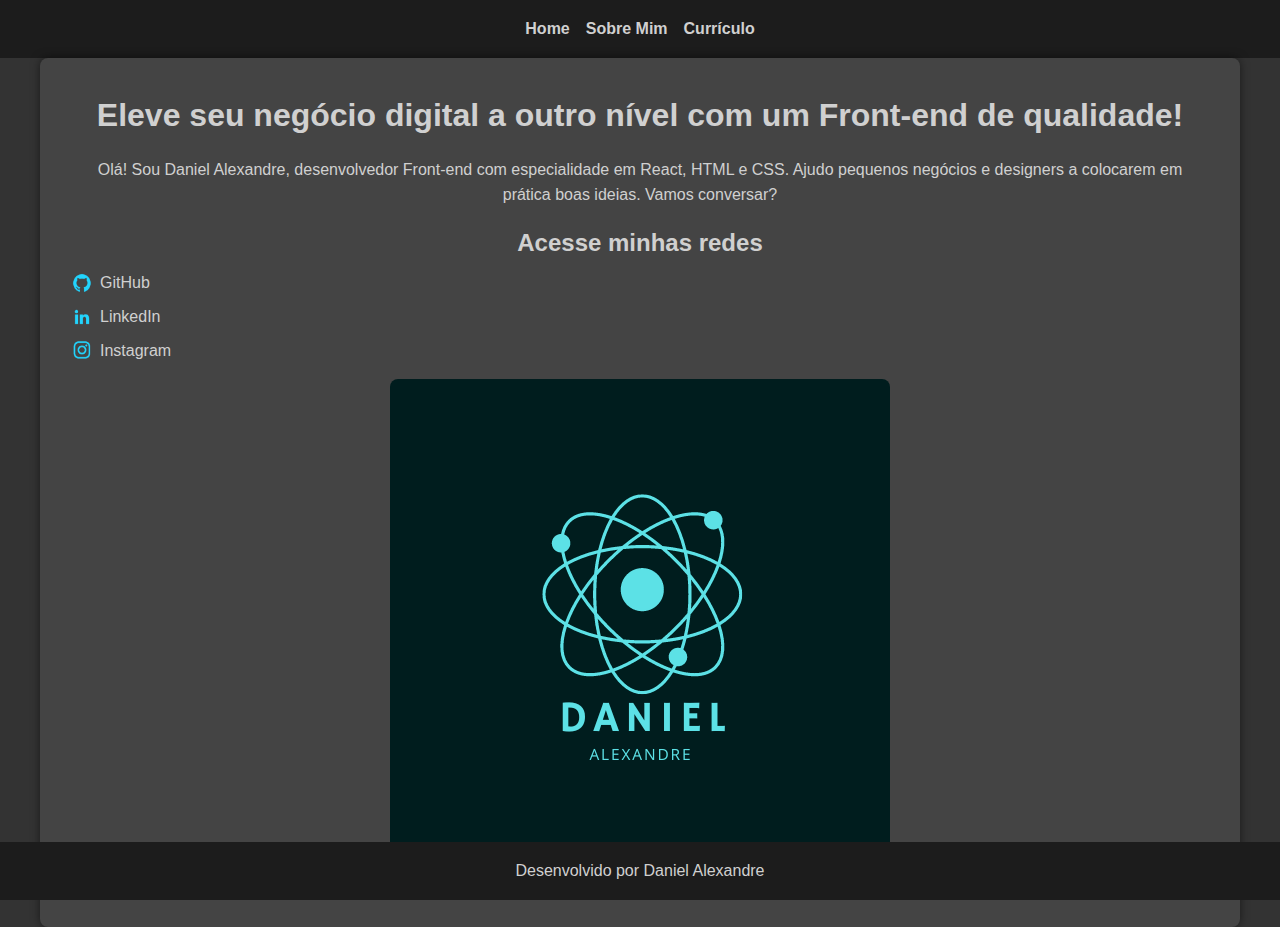
<file: Portifolio/index.html>
<!DOCTYPE html>
<html lang="pt-br">
<head>
    <meta charset="UTF-8">
    <meta http-equiv="X-UA-Compatible" content="IE=edge">
    <meta name="viewport" content="width=device-width, initial-scale=1.0">
    <title>Portfólio de Daniel Alexandre</title>
    <link rel="stylesheet" href="./styles/styles.css">
</head>
<body>
    <header id="header">
        <nav id="navbar">
            <ul id="nav-links">
                <li><a href="index.html">Home</a></li>
                <li><a href="about.html">Sobre Mim</a></li>
                <li><a href="curriculo.html">Currículo</a></li>
            </ul>
        </nav>
    </header>
    
    <main id="main-content">
        <section id="intro-section">
            <h1 id="main-title">Eleve seu negócio digital a outro nível <strong>com um Front-end de qualidade!</strong></h1>
            <p id="intro-text">Olá! Sou Daniel Alexandre, desenvolvedor Front-end com especialidade em React, HTML e CSS. Ajudo pequenos negócios e designers a colocarem em prática boas ideias. Vamos conversar?</p>
            <div id="social-links">
                <h2 id="social-subtitle">Acesse minhas redes</h2>
                <a class="social-link" href="https://github.com/DanielFilhoo">
                    <img src="./assets/github.png" alt="GitHub">GitHub
                </a>
                <a class="social-link" href="https://linkedin.com/in/daniel-alexandre-796487258/">
                    <img src="./assets/linkedin.png" alt="LinkedIn">LinkedIn
                </a>
                <a class="social-link" href="https://www.instagram.com/dan.alexandree/">
                    <img src="./assets/instagram.png" alt="Instagram">Instagram
                </a>
            </div>
        </section>
        <img id="profile-image" src="./assets/2.png" alt="Foto de perfil Daniel Alexandre">
    </main>
    
    <footer id="footer">
        <p>Desenvolvido por Daniel Alexandre</p>
    </footer>
</body>
</html>
</file>
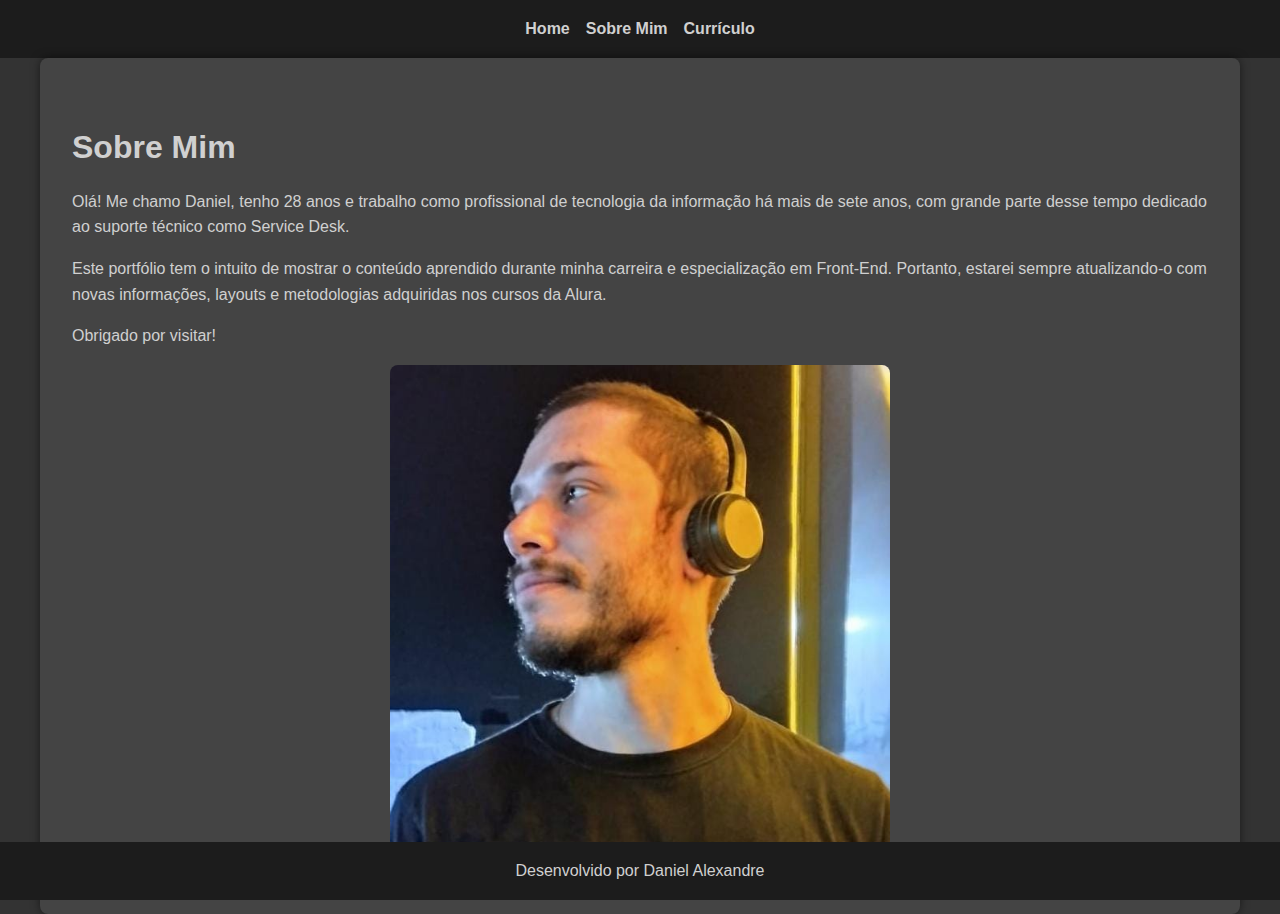
<file: Portifolio/about.html>
<!DOCTYPE html>
<html lang="pt-br">
<head>
    <meta charset="UTF-8">
    <meta name="viewport" content="width=device-width, initial-scale=1.0">
    <title>Sobre Mim - Daniel Alexandre</title>
    <link rel="stylesheet" href="./styles/styles.css">
</head>
<body>
    <header id="header">
        <nav id="navbar">
            <ul id="nav-links">
                <li><a href="index.html">Home</a></li>
                <li><a href="about.html">Sobre Mim</a></li>
                <li><a href="curriculo.html">Currículo</a></li>
            </ul>
        </nav>
    </header>
    
    <main id="main-content">
        <section id="about-section">
            <h1 id="main-title">Sobre Mim</h1>
            <p id="about-text">Olá! Me chamo Daniel, tenho 28 anos e trabalho como profissional de tecnologia da informação há mais de sete anos, com grande parte desse tempo dedicado ao suporte técnico como Service Desk.</p>
            <p id="about-text">Este portfólio tem o intuito de mostrar o conteúdo aprendido durante minha carreira e especialização em Front-End. Portanto, estarei sempre atualizando-o com novas informações, layouts e metodologias adquiridas nos cursos da Alura.</p>
            <p id="about-text">Obrigado por visitar!</p>
        </section>
        <img id="about-image" src="./assets/Profile.jpeg" alt="Foto de perfil Daniel Alexandre">
    </main>
    
    <footer id="footer">
        <p>Desenvolvido por Daniel Alexandre</p>
    </footer>
</body>
</html>
</file>
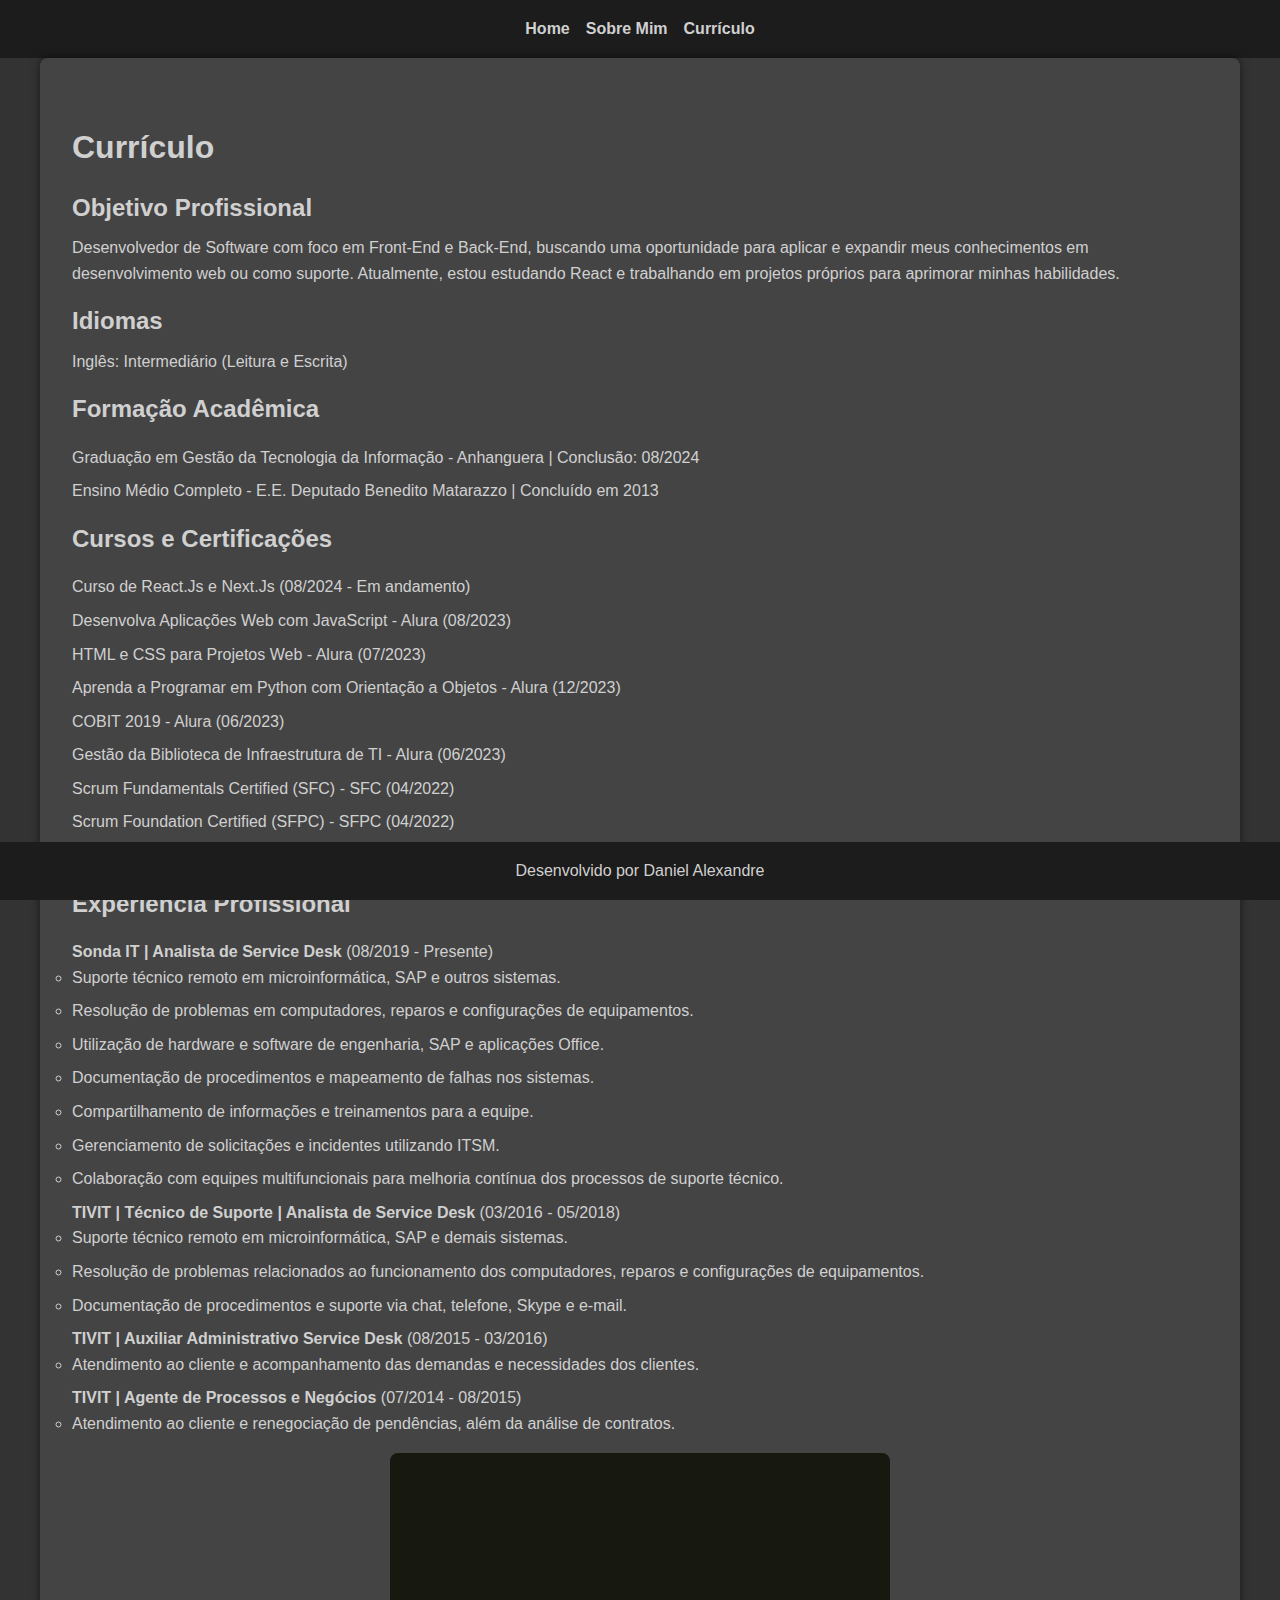
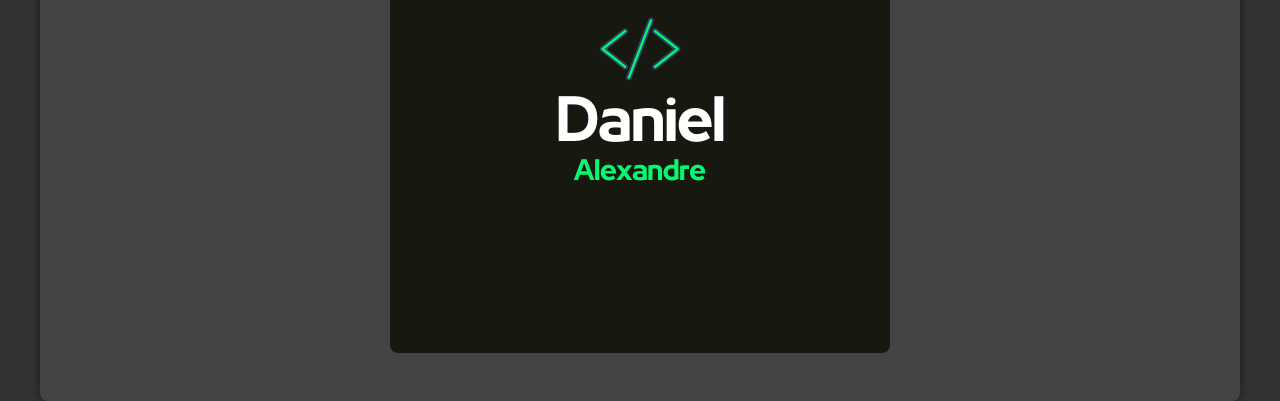
<file: Portifolio/curriculo.html>
<!DOCTYPE html>
<html lang="pt-br">
<head>
    <meta charset="UTF-8">
    <meta name="viewport" content="width=device-width, initial-scale=1.0">
    <title>Currículo - Daniel Alexandre</title>
    <link rel="stylesheet" href="./styles/styles.css">
</head>
<body>
    <header id="header">
        <nav id="navbar">
            <ul id="nav-links">
                <li><a href="index.html">Home</a></li>
                <li><a href="about.html">Sobre Mim</a></li>
                <li><a href="curriculo.html">Currículo</a></li>
            </ul>
        </nav>
    </header>   
    
    <main id="main-content">
        <section id="resume-section">
            <h1 id="main-title">Currículo</h1>

            <article>
                <h2 id="section-subtitle">Objetivo Profissional</h2>
                <p>Desenvolvedor de Software com foco em Front-End e Back-End, buscando uma oportunidade para aplicar e expandir meus conhecimentos em desenvolvimento web ou como suporte. Atualmente, estou estudando React e trabalhando em projetos próprios para aprimorar minhas habilidades.</p>
            </article>

            <article>
                <h2 id="section-subtitle">Idiomas</h2>
                <p>Inglês: Intermediário (Leitura e Escrita)</p>
            </article>

            <article>
                <h2 id="section-subtitle">Formação Acadêmica</h2>
                <ul class="resume-list">
                    <li>Graduação em Gestão da Tecnologia da Informação - Anhanguera | Conclusão: 08/2024</li>
                    <li>Ensino Médio Completo - E.E. Deputado Benedito Matarazzo | Concluído em 2013</li>
                </ul>
            </article>

            <article>
                <h2 id="section-subtitle">Cursos e Certificações</h2>
                <ul class="resume-list">
                    <li>Curso de React.Js e Next.Js (08/2024 - Em andamento)</li>
                    <li>Desenvolva Aplicações Web com JavaScript - Alura (08/2023)</li>
                    <li>HTML e CSS para Projetos Web - Alura (07/2023)</li>
                    <li>Aprenda a Programar em Python com Orientação a Objetos - Alura (12/2023)</li>
                    <li>COBIT 2019 - Alura (06/2023)</li>
                    <li>Gestão da Biblioteca de Infraestrutura de TI - Alura (06/2023)</li>
                    <li>Scrum Fundamentals Certified (SFC) - SFC (04/2022)</li>
                    <li>Scrum Foundation Certified (SFPC) - SFPC (04/2022)</li>
                    <li>Algoritmo e Lógica de Programação - Udemy (06/2022)</li>
                </ul>
            </article>

            <article>
                <h2 id="section-subtitle">Experiência Profissional</h2>
                <ul class="resume-list">
                    <li><strong>Sonda IT | Analista de Service Desk</strong> (08/2019 - Presente)
                        <ul>
                            <li>Suporte técnico remoto em microinformática, SAP e outros sistemas.</li>
                            <li>Resolução de problemas em computadores, reparos e configurações de equipamentos.</li>
                            <li>Utilização de hardware e software de engenharia, SAP e aplicações Office.</li>
                            <li>Documentação de procedimentos e mapeamento de falhas nos sistemas.</li>
                            <li>Compartilhamento de informações e treinamentos para a equipe.</li>
                            <li>Gerenciamento de solicitações e incidentes utilizando ITSM.</li>
                            <li>Colaboração com equipes multifuncionais para melhoria contínua dos processos de suporte técnico.</li>
                        </ul>
                    </li>
                    <li><strong>TIVIT | Técnico de Suporte | Analista de Service Desk</strong> (03/2016 - 05/2018)
                        <ul>
                            <li>Suporte técnico remoto em microinformática, SAP e demais sistemas.</li>
                            <li>Resolução de problemas relacionados ao funcionamento dos computadores, reparos e configurações de equipamentos.</li>
                            <li>Documentação de procedimentos e suporte via chat, telefone, Skype e e-mail.</li>
                        </ul>
                    </li>
                    <li><strong>TIVIT | Auxiliar Administrativo Service Desk</strong> (08/2015 - 03/2016)
                        <ul>
                            <li>Atendimento ao cliente e acompanhamento das demandas e necessidades dos clientes.</li>
                        </ul>
                    </li>
                    <li><strong>TIVIT | Agente de Processos e Negócios</strong> (07/2014 - 08/2015)
                        <ul>
                            <li>Atendimento ao cliente e renegociação de pendências, além da análise de contratos.</li>
                        </ul>
                    </li>
                </ul>
            </article>
        </section>
        <img id="resume-image" src="./assets/1.png" alt="Imagem ilustrativa">
    </main> 

    <footer id="footer">
        <p>Desenvolvido por Daniel Alexandre</p>
    </footer> 
</body>
</html>
</file>
<file: Portifolio/styles/styles.css>
/* Reset básico */
* {
    margin: 0;
    padding: 0;
    box-sizing: border-box;
}

/* Configurações gerais */
body {
    font-family: Arial, sans-serif;
    color: #d0d0d0; /* Cor de texto mais clara em contraste com o fundo escuro */
    line-height: 1.6;
    background-color: #333; /* Cor de fundo mais escura */
}

header {
    background: #1c1c1c; /* Cor de fundo mais escura para o header */
    color: #d0d0d0; /* Cor de texto mais clara para contraste */
    padding: 1rem 0;
}

#navbar {
    display: flex;
    justify-content: center;
}

#nav-links {
    list-style: none;
    display: flex;
    gap: 1rem;
}

#nav-links li {
    margin: 0;
}

#nav-links a {
    color: #d0d0d0; /* Cor de texto mais clara para links */
    text-decoration: none;
    font-weight: bold;
}

#nav-links a:hover {
    text-decoration: underline;
}

/* Main Content */
#main-content {
    padding: 2rem;
    max-width: 1200px;
    margin: 0 auto;
    background: #444; /* Cor de fundo do conteúdo mais escura */
    border-radius: 8px;
    box-shadow: 0 0 10px rgba(0, 0, 0, 0.5); /* Sombra mais escura */
}

#main-title {
    font-size: 2rem;
    margin-bottom: 1rem;
    color: #d0d0d0; /* Cor de texto mais clara */
}

#intro-text,
#about-text {
    margin-bottom: 1rem;
}

#social-links {
    margin-top: 1rem;
}

.social-link {
    display: flex;
    align-items: center;
    text-decoration: none;
    color: #d0d0d0; /* Cor de texto mais clara */
    margin: 0.5rem 0;
}

.social-link img {
    width: 20px; /* Tamanho das imagens de redes sociais */
    height: 20px;
    margin-right: 0.5rem;
}

#profile-image,
#about-image,
#resume-image {
    max-width: 500px; /* Define um tamanho máximo para as imagens */
    width: 100%;
    height: auto;
    border-radius: 8px;
    margin: 1rem auto; /* Centraliza as imagens */
    display: block;
}

/* Sections */
#intro-section {
    text-align: center;
}

#about-section {
    margin-top: 2rem;
}

#resume-section {
    margin-top: 2rem;
}

#section-subtitle {
    font-size: 1.5rem;
    margin-top: 1rem;
    margin-bottom: 0.5rem;
    color: #d0d0d0; /* Cor de texto mais clara */
}

.resume-list {
    list-style: none;
    margin: 1rem 0;
}

.resume-list li {
    margin-bottom: 0.5rem;
    color: #d0d0d0; /* Cor de texto mais clara */
}

/* Footer */
footer {
    background: #1c1c1c; /* Cor de fundo mais escura */
    color: #d0d0d0; /* Cor de texto mais clara */
    text-align: center;
    padding: 1rem 0;
    position: fixed;
    width: 100%;
    bottom: 0;
}

/* Responsividade */

/* Ajustes para tablets */
@media (max-width: 768px) {
    #navbar {
        flex-direction: column;
    }

    #nav-links {
        flex-direction: column;
        gap: 0.5rem;
    }

    #main-title {
        font-size: 1.75rem;
    }

    #section-subtitle {
        font-size: 1.25rem;
    }

    .resume-list li {
        font-size: 1.2rem;
    }
}

/* Ajustes para smartphones */
@media (max-width: 450px) {
    #main-content {
        padding: 1rem;
    }

    #main-title {
        font-size: 1.5rem;
    }

    #section-subtitle {
        font-size: 1rem;
    }

    #profile-image,
    #about-image,
    #resume-image {
        max-width: 100%;
    }

    .social-link {
        font-size: 0.875rem;
    }

    .resume-list li {
        font-size: 1rem;
    }
}
</file>
